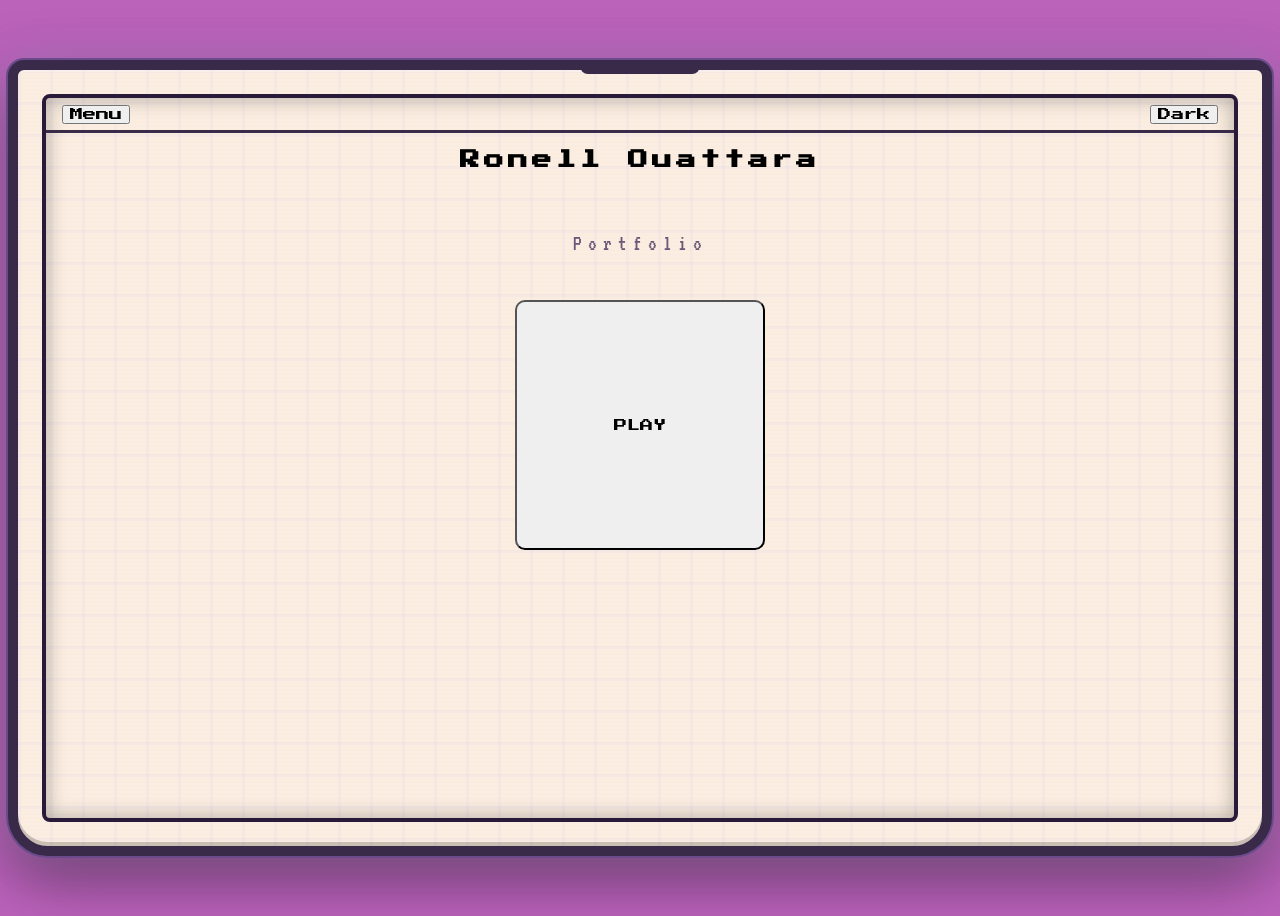
<file: index.html>
<!DOCTYPE html>
<html lang="fr">
<head>
    <meta charset="UTF-8">
    <meta name="viewport" content="width=device-width, initial-scale=1.0">
    <link rel="stylesheet" href="style.css">
    <link href="https://fonts.googleapis.com/css2?family=Press+Start+2P&family=VT323&display=swap" rel="stylesheet">
    <script src="script.js" defer></script>
    <title>It's me.</title>
</head>


    

<body>
    <div class="gba-body">
        <div class="gba-screen">


            <header>
                <nav>
                    <button onclick="showSection('accueil')">Menu</button>
                    <button onclick="showSection('about')">About me</button>
                    <button onclick="showSection('projects')">Projects</button>
                    <button onclick="showSection('skills')">Skills</button>
                    <button onclick="showSection('contact')">Contact</button>
                    <button id="theme-btn">Dark</button>
                </nav>
            </header>


            
            <main>
                <!-- ACCUEIL -->
                <section id="accueil" class="section active">
                    <h1>Ronell Ouattara</h1>
                    <p>Portfolio</p>
                    <button onclick="showSection('about')">PLAY</button>
                </section>



                <!-- ABOUT -->
                <section id="about" class="section">
                    <h1>About me</h1>
                    <div class="all">
                        <div class="img">
                            <img class="me" src="img/me.jpg" alt="Ronell" width="350px" height="450px">
                        </div>
                        <div class="txt">
                            <p>My name is Ronell, I have always been attracted to everything that
                                is digital, futuristic, sci-fi, anything that sounds futuristic,
                                that's what brought me to Epitech. I like the idea of creating 
                                beautiful and practical things. When I'm not coding, I listen to 
                                music, I play or I do sports. </p>
                        </div>
                    </div>
                </section>



                <!-- PROJECTS -->
                <section id="projects" class="section">
                    <h1>Projects</h1>
                    <div class="projects-grid">
                        <div class="project-card">
                            <div class="project-tag">Web App</div>
                            <div class="project-name">E-Todo List</div>
                            <div class="project-desc">Task management application with login system and custom list.</div>
                            <div class="project-stack">
                                <span class="stack-tag">HTML</span>
                                <span class="stack-tag">CSS</span>
                                <span class="stack-tag">JS</span>
                                <span class="stack-tag">Node.js</span>
                            </div>
                        </div>
                        <div class="project-card">
                            <div class="project-tag">Cybersécurity</div>
                            <div class="project-name">Hack_Juice</div>
                            <div class="project-desc">Exploitation of vulnerabilities on OWASP Juice Shop.</div>
                            <div class="project-stack">
                                <span class="stack-tag">Burp Suite</span>
                                <span class="stack-tag">OWASP</span>
                            </div>
                        </div>
                        <div class="project-card">
                            <div class="project-tag">Product Design</div>
                            <div class="project-name">Yowl</div>
                            <div class="project-desc">Student platform designed in a group, from the mock-up to the final product.</div>
                            <div class="project-stack">
                                <span class="stack-tag">HTML</span>
                                <span class="stack-tag">CSS</span>
                                <span class="stack-tag">JS</span>
                                <span class="stack-tag">Node.js</span>
                                <span class="stack-tag">Figma</span>
                            </div>
                        </div>
                        <div class="project-card">
                            <div class="project-tag">Data / IA</div>
                            <div class="project-name">Tardis</div>
                            <div class="project-desc">Analysis of SNCF delays with AI models to predict and visualize data.</div>
                            <div class="project-stack">
                                <span class="stack-tag">Python</span>
                                <span class="stack-tag">Jupyter</span>
                            </div>
                        </div>
                        <div class="project-card">
                            <div class="project-tag">Data / IA</div>
                            <div class="project-name">Nextbuy</div>
                            <div class="project-desc">Analysis of in-store shopping trends to predict the most popular items.</div>
                            <div class="project-stack">
                                <span class="stack-tag">Python</span>
                                <span class="stack-tag">Jupyter</span>
                            </div>
                        </div>
                        <div class="project-card">
                            <div class="project-tag">IA</div>
                            <div class="project-name">AliceInWonderland</div>
                            <div class="project-desc">Data extraction and analysis from an online book using AI.</div>
                            <div class="project-stack">
                                <span class="stack-tag">Python</span>
                            </div>
                        </div>
                        <div class="project-card">
                            <div class="project-tag">Chatbot</div>
                            <div class="project-name">Eliza</div>
                            <div class="project-desc">Discord Chatbot developed in a group with a relational database.</div>
                            <div class="project-stack">
                                <span class="stack-tag">JS</span>
                                <span class="stack-tag">MySQL</span>
                            </div>
                        </div>
                        <div class="project-card">
                            <div class="project-tag">Web App</div>
                            <div class="project-name">JobAggregator</div>
                            <div class="project-desc">Job aggregator, end of year group project.</div>
                            <div class="project-stack">
                                <span class="stack-tag">HTML</span>
                                <span class="stack-tag">CSS</span>
                                <span class="stack-tag">JS</span>
                                <span class="stack-tag">Node.js</span>
                                <span class="stack-tag">Python</span>
                                <span class="stack-tag">MySQL</span>
                                <span class="stack-tag">Figma</span>
                            </div>
                        </div>
                    </div>
                </section>



                <!-- SKILLS -->
                <section id="skills" class="section">
                    <h1>Skills</h1>
                    <div class="skills-grid">
                        <div class="skill-category">
                            <div class="skill-cat-title">Frontend</div>
                            <div class="skill-item">HTML</div>
                            <div class="skill-item">CSS</div>
                            <div class="skill-item">JavaScript</div>
                            <div class="skill-item">Figma</div>
                        </div>
                        <div class="skill-category">
                            <div class="skill-cat-title">Backend</div>
                            <div class="skill-item">Node.js</div>
                            <div class="skill-item">Python</div>
                            <div class="skill-item">MySQL</div>
                        </div>
                        <div class="skill-category">
                            <div class="skill-cat-title">Cybersécurité</div>
                            <div class="skill-item">OWASP</div>
                            <div class="skill-item">Burp Suite</div>
                        </div>
                        <div class="skill-category">
                            <div class="skill-cat-title">Data - IA</div>
                            <div class="skill-item">Jupyter Notebook</div>
                            <div class="skill-item">Analyse de données</div>
                            <div class="skill-item">Modèles IA</div>
                        </div>
                    </div>
                </section>



                <!-- CONTACT -->
                <section id="contact" class="section">
                    <h1>Contact</h1>
                    <div class="contact-box">
                        <p>Liked my portfolio ?</p>
                        <p class="contact-sub">All my contacts are right below!</p>
                        <div class="contact-links">
                            <div class="contact-link">
                                <span class="contact-icon">EMAIL</span>
                                <span>ronell2005@gmail.com</span>
                            </div>
                            <div class="contact-link">
                                <span class="contact-icon">GITHUB</span>
                                <a href="https://github.com/Houlisday08">Houlisday08</a>
                            </div>
                            <div class="contact-link">
                                <span class="contact-icon">LINKEDIN</span>
                                <a href="https://www.linkedin.com/in/ronell-o-90717526a/">LINKEDIN</a>
                            </div>
                            <div class="contact-link">
                                <span class="contact-icon">CV</span>
                                <a href="Ronell.pdf" download>Download my CV</a>
                            </div>
                        </div>
                    </div>
                </section>
            </main>


        </div>
    </div>
</body>
</html>
</file>
<file: style.css>
/* BODY, HEADER */
body {
    min-height: 100vh;
    background-color: #bb62bb;
    display: flex;
    justify-content: center;
    align-items: center;
}
header {
    display: flex;
    flex-direction: column;
    align-items: center;
    padding: 16px 0;
    border-bottom: 3px solid #3a2a4a;
    text-align: center;
}
header h1 {
    margin-bottom: 12px;
}
main h1 {
    text-align: center;
}
nav {
    display: flex;
    justify-content: center;
    align-items: center;
    gap: 16px;
    flex-wrap: wrap;
    width: 100%;
    position: relative;
}
nav button:first-child {
    position: absolute;
    left: 16px;
}
#theme-btn {
    position: absolute;
    right: 16px;
}
.section { 
    display: none; 
}
.section.active { 
    display: flex; 
    flex-direction: column; 
}




/* GAMEBOY ADVANCE */
.gba-body {
    position: relative;
    width: 100%;
    max-width: 1500px;
    border-radius: 16px 16px 40px 40px;
    background-color: #fbeee0;
    background-image:
        linear-gradient(rgba(200,184,244,0.1) 3px, transparent 3px),
        linear-gradient(90deg, rgba(200,184,244,0.1) 3px, transparent 3px),
        repeating-linear-gradient(0deg, transparent, transparent 3px, rgba(200,184,244,0.05) 3px, rgba(200,184,244,0.05) 4px);
    background-size: 32px 32px, 32px 32px, 100% 4px;

    /* Screen border */
    border: 10px solid #3a2a4a;

    /* Shadow outside the screen for depth */
    box-shadow:
        inset 0 2px 0 rgba(255,255,255,0.3),
        inset 0 -4px 0 rgba(0,0,0,0.2),
        0 0 0 2px #6a4a8a,
        0 0 40px rgba(200,184,244,0.3),
        0 20px 60px rgba(0,0,0,0.5);
}
/* mini cylinder on top type shi */
.gba-body::before {
    content: '';
    position: absolute;
    top: -6px;
    left: 50%;
    transform: translateX(-50%);
    width: 120px;
    height: 10px;
    background: #3a2a4a;
    border-radius: 0 0 8px 8px;
}
.gba-screen {
    margin: 24px;
    border-radius: 8px;
    border: 4px solid #2a1a3a;
    overflow-y: scroll;
    height: calc(100vh - 180px); 

  /* Shadow inside the screen for depth */
    box-shadow:
        inset 0 0 20px rgba(0,0,0,0.3),
        inset 0 0 0 2px rgba(255,255,255,0.05);
}




/* FONT */
h1, h2, button{ 
    font-family: 'Press Start 2P', monospace; 
}
p, span{
    font-family: 'VT323', monospace; 
}




/* Dark mode */
body.dark .gba-body {
    background-color: #1a1a2e;
    background-image:
        linear-gradient(rgba(200,184,244,0.05) 3px, transparent 3px),
        linear-gradient(90deg, rgba(200,184,244,0.05) 3px, transparent 3px);
}
body.dark .gba-screen {
    background-color: #0f0f1a;
    color: #fbeee0;
}
body.dark .contact-box {
    background-color: #1a1a2e;
    border-color: #3a2a4a;
}
body.dark .contact-link {
    background: #0f0f1a;
    border-color: #3a2a4a;
    color: #fbeee0;
}
body.dark .contact-link:hover {
    background: #2a1a3a;
}
body.dark .contact-box p {
    color: #fbeee0;
}
body.dark .contact-sub {
    color: #b8a8c8 !important;
}
body.dark .contact-icon {
    color: #b8d8f4;
}
body.dark .project-card,
body.dark .skill-category {
    background-color: #1a1a2e;
    border-color: #7ecaaa;
}
body.dark .project-name,
body.dark .skill-item {
    color: #fbeee0;
}
body.dark project-desc {
    color: #b8a8c8;
}
body.dark .txt {
    background-color: #1a1a2e;
    border-color: #3a2a4a;
}
body.dark .txt p {
    color: #fbeee0;
}
body.dark .me {
    border-color: #3a2a4a;
}



/* MAIN MENU */
#accueil {
    justify-content: center;
    align-items: center;
    height: 100%;
    gap: 24px;
    text-align: center;
}
#accueil h1 {
    font-size: 20px;
    letter-spacing: 4px;
}
#accueil p {
    font-size: 22px;
    color: #6a5a7a;
    letter-spacing: 6px;
}
#accueil button {
    height: 250px;
    width: 250px;
    border-radius: 10px;
    animation: blink 1.2s step-end infinite;
}
@keyframes blink {
    0%, 100% { opacity: 1; }
    50% { opacity: 0; }
}




/* ABOUT ME */
.all {
    display: flex;
    flex-direction: row;
    gap: 40px;
    padding: 24px;
    align-items: center;
}
.img {
    flex-shrink: 0;
}
.me {
    object-fit: cover;
    border: 4px solid #c8b8f4;
}
.txt {
    display: flex;
    flex-direction: column;
    justify-content: center;
    gap: 16px;
    background: #f0e8f8;
    border: 3px solid #c8b8f4;
    padding: 24px;
}
.txt p {
    font-size: 22px;
    color: #3a2a4a;
    line-height: 1.6;
}




/* SKILLS */
.skills-grid {
    display: grid;
    grid-template-columns: repeat(auto-fit, minmax(200px, 1fr));
    gap: 24px;
    padding: 24px;
}
.skill-category {
    background: #f0e8f8;
    border: 3px solid #b8e8d4;
    padding: 20px;
    display: flex;
    flex-direction: column;
    gap: 10px;
}
.skill-cat-title {
    font-family: 'Press Start 2P', monospace;
    font-size: 8px;
    color: #7ecaaa;
    padding-bottom: 8px;
    border-bottom: 2px dashed #b8e8d4;
}
.skill-item {
    font-family: 'VT323', monospace;
    font-size: 20px;
    color: #3a2a4a;
    padding: 4px 0;
    border-bottom: 1px solid rgba(200,184,244,0.2);
}




/* PROJECTS */
.projects-grid {
    display: grid;
    grid-template-columns: repeat(auto-fit, minmax(260px, 1fr));
    gap: 20px;
    padding: 24px;
}
.project-card {
    background: #f0e8f8;
    border: 3px solid #c8b8f4;
    padding: 16px;
    display: flex;
    flex-direction: column;
    gap: 10px;
    transition: transform 0.15s;
}
.project-card:hover {
    transform: translateY(-4px);
    border-color: #9a7ed4;
}
.project-tag {
    font-size: 14px;
    background: #f4b8d1;
    color: #d97fa8;
    padding: 2px 10px;
    border: 1px solid #d97fa8;
    display: inline-block;
    font-family: 'VT323', monospace;
}
.project-name {
    font-family: 'Press Start 2P', monospace;
    font-size: 9px;
    color: #3a2a4a;
    line-height: 1.6;
}
.project-desc {
    font-size: 18px;
    color: #6a5a7a;
    line-height: 1.4;
    font-family: 'VT323', monospace;
}
.project-stack {
    display: flex;
    flex-wrap: wrap;
    gap: 6px;
}
.stack-tag {
    font-size: 14px;
    background: #c8b8f4;
    color: #5a4a8a;
    padding: 2px 8px;
    border: 1px solid #9a7ed4;
    font-family: 'VT323', monospace;
}




/* CONTACT */
.contact-box {
    display: flex;
    flex-direction: column;
    align-items: center;
    gap: 20px;
    padding: 32px;
    margin: 24px auto;
    max-width: 500px;
    border: 3px solid #b8d8f4;
    background-color: #f0e8f8;
}
.contact-box p {
    font-size: 28px;
    color: #3a2a4a;
    text-align: center;
}
.contact-sub {
    font-size: 20px !important;
    color: #6a5a7a !important;
    text-align: center;
}
.contact-links {
    display: flex;
    flex-direction: column;
    gap: 12px;
    width: 100%;
}
.contact-link {
    display: flex;
    align-items: center;
    gap: 16px;
    background: #fbeee0;
    border: 2px solid #b8d8f4;
    padding: 12px 20px;
    cursor: pointer;
    transition: background 0.15s;
}
.contact-link:hover {
    background: #b8d8f4;
}
.contact-icon {
    font-family: 'Press Start 2P', monospace !important;
    font-size: 9px !important;
    color: #5a8aaa;
    min-width: 80px;
}
</file>
<file: portfolio.css>
/* BODY, HEADER */
body {
    min-height: 100vh;
    background-color: #bb62bb;
    display: flex;
    justify-content: center;
    align-items: center;
}
header {
    display: flex;
    flex-direction: column;
    align-items: center;
    padding: 16px 0;
    border-bottom: 3px solid #3a2a4a;
    text-align: center;
}
header h1 {
    margin-bottom: 12px;
}
main h1 {
    text-align: center;
}
nav {
    display: flex;
    justify-content: center;
    align-items: center;
    gap: 16px;
    flex-wrap: wrap;
    width: 100%;
    position: relative;
}
nav button:first-child {
    position: absolute;
    left: 16px;
}
#theme-btn {
    position: absolute;
    right: 16px;
}
.section { 
    display: none; 
}
.section.active { 
    display: flex; 
    flex-direction: column; 
}




/* GAMEBOY ADVANCE */
.gba-body {
    position: relative;
    width: 100%;
    max-width: 1500px;
    border-radius: 16px 16px 40px 40px;
    background-color: #fbeee0;
    background-image:
        linear-gradient(rgba(200,184,244,0.1) 3px, transparent 3px),
        linear-gradient(90deg, rgba(200,184,244,0.1) 3px, transparent 3px),
        repeating-linear-gradient(0deg, transparent, transparent 3px, rgba(200,184,244,0.05) 3px, rgba(200,184,244,0.05) 4px);
    background-size: 32px 32px, 32px 32px, 100% 4px;

    /* Screen border */
    border: 10px solid #3a2a4a;

    /* Shadow outside the screen for depth */
    box-shadow:
        inset 0 2px 0 rgba(255,255,255,0.3),
        inset 0 -4px 0 rgba(0,0,0,0.2),
        0 0 0 2px #6a4a8a,
        0 0 40px rgba(200,184,244,0.3),
        0 20px 60px rgba(0,0,0,0.5);
}
/* mini cylinder on top type shi */
.gba-body::before {
    content: '';
    position: absolute;
    top: -6px;
    left: 50%;
    transform: translateX(-50%);
    width: 120px;
    height: 10px;
    background: #3a2a4a;
    border-radius: 0 0 8px 8px;
}
.gba-screen {
    margin: 24px;
    border-radius: 8px;
    border: 4px solid #2a1a3a;
    overflow-y: scroll;
    height: calc(100vh - 180px); 

  /* Shadow inside the screen for depth */
    box-shadow:
        inset 0 0 20px rgba(0,0,0,0.3),
        inset 0 0 0 2px rgba(255,255,255,0.05);
}




/* FONT */
h1, h2, button{ 
    font-family: 'Press Start 2P', monospace; 
}
p, span{
    font-family: 'VT323', monospace; 
}




/* Dark mode */
body.dark .gba-body {
    background-color: #1a1a2e;
    background-image:
        linear-gradient(rgba(200,184,244,0.05) 3px, transparent 3px),
        linear-gradient(90deg, rgba(200,184,244,0.05) 3px, transparent 3px);
}
body.dark .gba-screen {
    background-color: #0f0f1a;
    color: #fbeee0;
}
body.dark .contact-box {
    background-color: #1a1a2e;
    border-color: #3a2a4a;
}
body.dark .contact-link {
    background: #0f0f1a;
    border-color: #3a2a4a;
    color: #fbeee0;
}
body.dark .contact-link:hover {
    background: #2a1a3a;
}
body.dark .contact-box p {
    color: #fbeee0;
}
body.dark .contact-sub {
    color: #b8a8c8 !important;
}
body.dark .contact-icon {
    color: #b8d8f4;
}
body.dark .project-card,
body.dark .skill-category {
    background-color: #1a1a2e;
    border-color: #7ecaaa;
}
body.dark .project-name,
body.dark .skill-item {
    color: #fbeee0;
}
body.dark project-desc {
    color: #b8a8c8;
}
body.dark .txt {
    background-color: #1a1a2e;
    border-color: #3a2a4a;
}
body.dark .txt p {
    color: #fbeee0;
}
body.dark .me {
    border-color: #3a2a4a;
}



/* MAIN MENU */
#accueil {
    justify-content: center;
    align-items: center;
    height: 100%;
    gap: 24px;
    text-align: center;
}
#accueil h1 {
    font-size: 20px;
    letter-spacing: 4px;
}
#accueil p {
    font-size: 22px;
    color: #6a5a7a;
    letter-spacing: 6px;
}
#accueil button {
    height: 250px;
    width: 250px;
    border-radius: 10px;
    animation: blink 1.2s step-end infinite;
}
@keyframes blink {
    0%, 100% { opacity: 1; }
    50% { opacity: 0; }
}




/* ABOUT ME */
.all {
    display: flex;
    flex-direction: row;
    gap: 40px;
    padding: 24px;
    align-items: center;
}
.img {
    flex-shrink: 0;
}
.me {
    object-fit: cover;
    border: 4px solid #c8b8f4;
}
.txt {
    display: flex;
    flex-direction: column;
    justify-content: center;
    gap: 16px;
    background: #f0e8f8;
    border: 3px solid #c8b8f4;
    padding: 24px;
}
.txt p {
    font-size: 22px;
    color: #3a2a4a;
    line-height: 1.6;
}




/* SKILLS */
.skills-grid {
    display: grid;
    grid-template-columns: repeat(auto-fit, minmax(200px, 1fr));
    gap: 24px;
    padding: 24px;
}
.skill-category {
    background: #f0e8f8;
    border: 3px solid #b8e8d4;
    padding: 20px;
    display: flex;
    flex-direction: column;
    gap: 10px;
}
.skill-cat-title {
    font-family: 'Press Start 2P', monospace;
    font-size: 8px;
    color: #7ecaaa;
    padding-bottom: 8px;
    border-bottom: 2px dashed #b8e8d4;
}
.skill-item {
    font-family: 'VT323', monospace;
    font-size: 20px;
    color: #3a2a4a;
    padding: 4px 0;
    border-bottom: 1px solid rgba(200,184,244,0.2);
}




/* PROJECTS */
.projects-grid {
    display: grid;
    grid-template-columns: repeat(auto-fit, minmax(260px, 1fr));
    gap: 20px;
    padding: 24px;
}
.project-card {
    background: #f0e8f8;
    border: 3px solid #c8b8f4;
    padding: 16px;
    display: flex;
    flex-direction: column;
    gap: 10px;
    transition: transform 0.15s;
}
.project-card:hover {
    transform: translateY(-4px);
    border-color: #9a7ed4;
}
.project-tag {
    font-size: 14px;
    background: #f4b8d1;
    color: #d97fa8;
    padding: 2px 10px;
    border: 1px solid #d97fa8;
    display: inline-block;
    font-family: 'VT323', monospace;
}
.project-name {
    font-family: 'Press Start 2P', monospace;
    font-size: 9px;
    color: #3a2a4a;
    line-height: 1.6;
}
.project-desc {
    font-size: 18px;
    color: #6a5a7a;
    line-height: 1.4;
    font-family: 'VT323', monospace;
}
.project-stack {
    display: flex;
    flex-wrap: wrap;
    gap: 6px;
}
.stack-tag {
    font-size: 14px;
    background: #c8b8f4;
    color: #5a4a8a;
    padding: 2px 8px;
    border: 1px solid #9a7ed4;
    font-family: 'VT323', monospace;
}




/* CONTACT */
.contact-box {
    display: flex;
    flex-direction: column;
    align-items: center;
    gap: 20px;
    padding: 32px;
    margin: 24px auto;
    max-width: 500px;
    border: 3px solid #b8d8f4;
    background-color: #f0e8f8;
}
.contact-box p {
    font-size: 28px;
    color: #3a2a4a;
    text-align: center;
}
.contact-sub {
    font-size: 20px !important;
    color: #6a5a7a !important;
    text-align: center;
}
.contact-links {
    display: flex;
    flex-direction: column;
    gap: 12px;
    width: 100%;
}
.contact-link {
    display: flex;
    align-items: center;
    gap: 16px;
    background: #fbeee0;
    border: 2px solid #b8d8f4;
    padding: 12px 20px;
    cursor: pointer;
    transition: background 0.15s;
}
.contact-link:hover {
    background: #b8d8f4;
}
.contact-icon {
    font-family: 'Press Start 2P', monospace !important;
    font-size: 9px !important;
    color: #5a8aaa;
    min-width: 80px;
}
</file>
